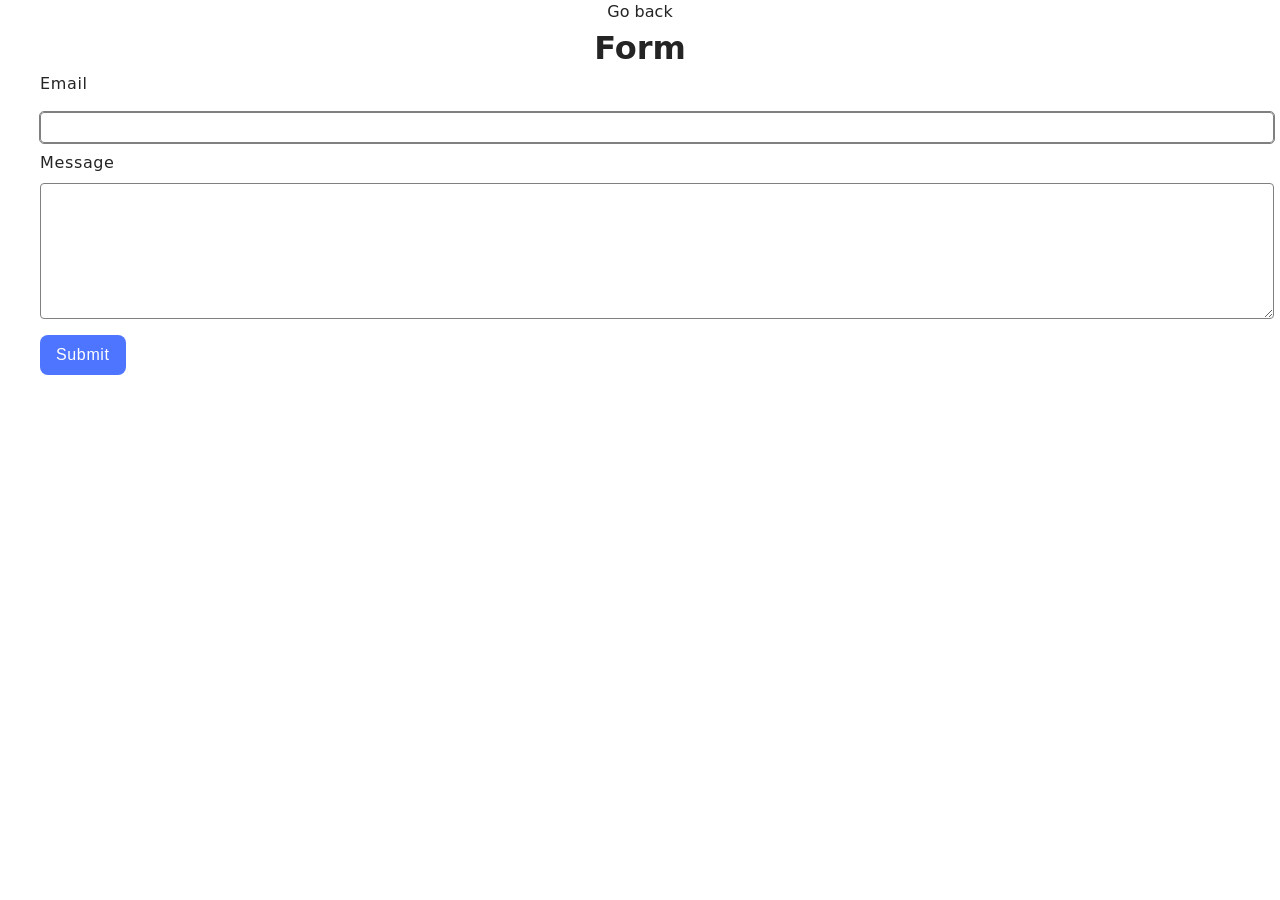
<file: src/2-form.html>
<!DOCTYPE html>
<html lang="en">
  <head>
    <meta charset="UTF-8" />
    <meta http-equiv="X-UA-Compatible" content="IE=edge" />
    <meta name="viewport" content="width=device-width, initial-scale=1.0" />
    <title>Form</title>
    <link rel="icon" type="image/svg+xml" href="./img/logo.ico" />
    <link rel="stylesheet" href="./css/styles.css" />
    <script type="module" src="./js/2-form.js"></script>
  </head>
  <body>
    <main>
      <div class="container">
        <a class="back-link" href="./index.html">Go back</a>
        <h1 class="main-title">Form</h1>

        <form class="feedback-form" autocomplete="off">
          <label>
            Email
            <input type="email" name="email" autofocus />
          </label>
          <label>
            Message
            <textarea name="message" rows="8"></textarea>
          </label>
          <button type="submit">Submit</button>
        </form>
      </div>
    </main>
  </body>
</html>
</file>
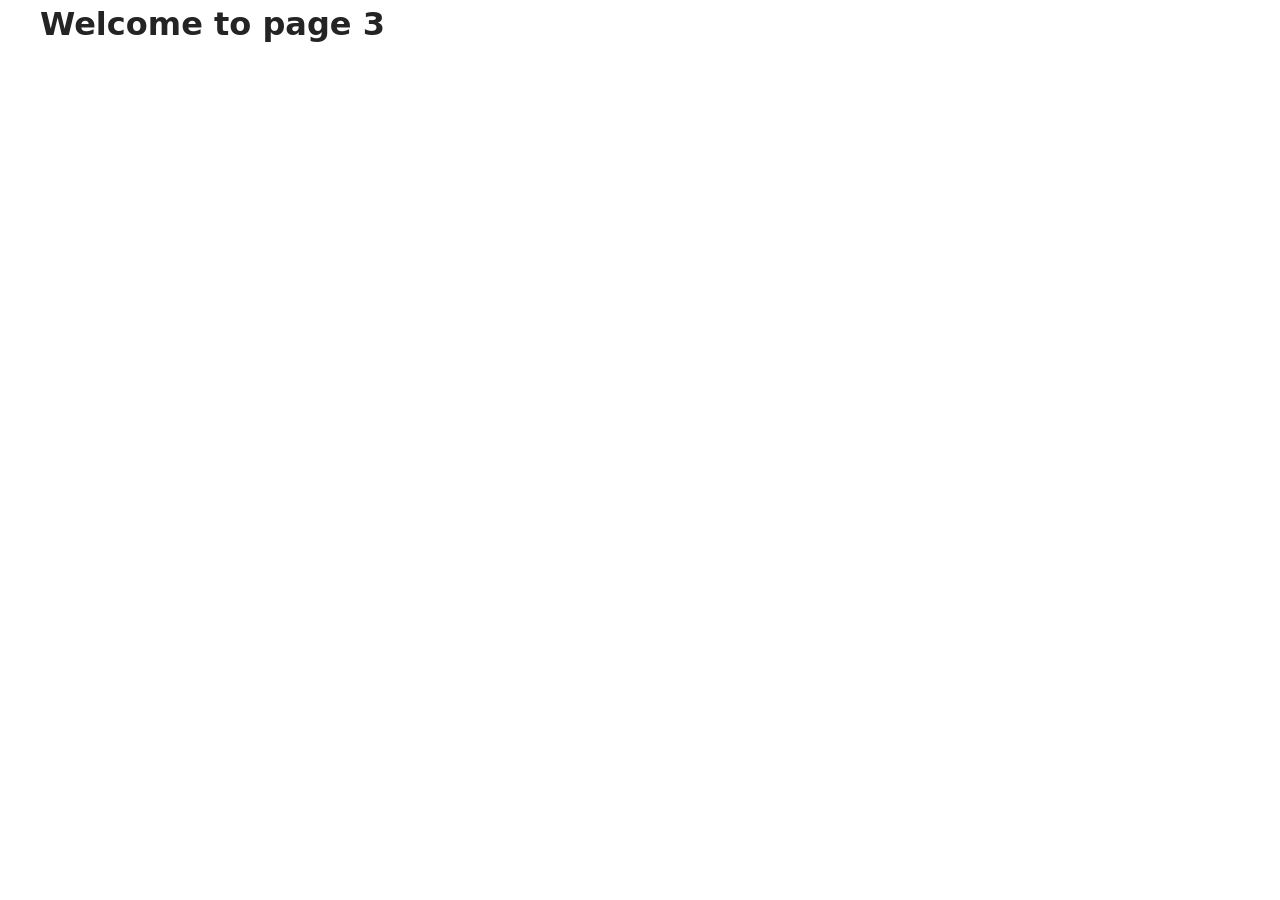
<file: src/page-3.html>
<!DOCTYPE html>
<html lang="en">
  <head>
    <meta charset="UTF-8" />
    <meta http-equiv="X-UA-Compatible" content="IE=edge" />
    <meta name="viewport" content="width=device-width, initial-scale=1.0" />
    <title>Page 3</title>
    <link rel="stylesheet" href="./css/styles.css" />
  </head>
  <body>
    <load
      src="./partials/header.html"
      icon-path="./img/sprite.svg#logo"
      highlight-curr="active"
    />

    <main>
      <div class="container">
        <h1 class="main-title">
          <span class="main-title-gradient">Welcome</span> to page 3
        </h1>
        <load src="./partials/back-link.html" />
      </div>
    </main>

    <load src="./partials/footer.html" />
  </body>
</html>
</file>
<file: src/css/styles.css>
/**
  |============================
  | include css partials with
  | default @import url()
  |============================
*/
@import url('https://fonts.googleapis.com/css2?family=Montserrat:ital,wght@0,100..900;1,100..900&display=swap');

/* Common styles */
@import url('./reset.css');
@import url('./base.css');
@import url('./container.css');
@import url('./animations.css');

/* Sections style */
@import url('./header.css');
@import url('./gallery.css');
@import url('./form.css');
</file>
